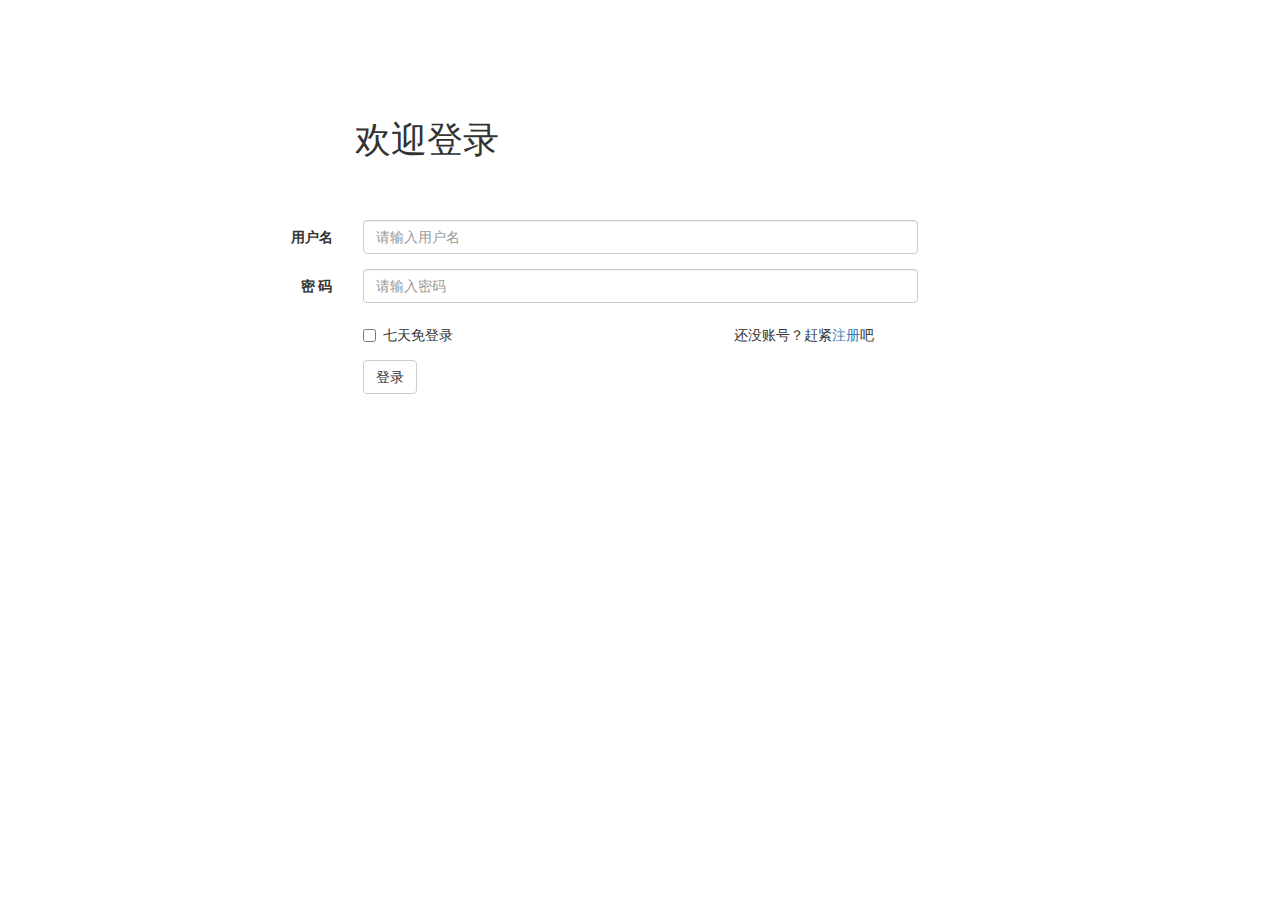
<file: html/login.html>
<!DOCTYPE html>
<html lang="en">
<head>
    <meta charset="UTF-8">
    <meta name="viewport" content="width=device-width, initial-scale=1.0">
    <meta http-equiv="X-UA-Compatible" content="ie=edge">
    <title>登录</title>
    <link rel="stylesheet" href="../libs/bootcss/css/bootstrap.min.css">
    <link rel="stylesheet" href="../css/form.css">
</head>
<body>
    <div class="container form-user">
        <h1 class="col-sm-offset-3">欢迎登录</h1>
        <form class="form-horizontal">
                <div class="form-group">
                  <label for="inputEmail3" class="col-sm-3 control-label">用户名</label>
                  <div class="col-sm-6">
                    <input type="email" class="form-control" id="inputEmail3" placeholder="请输入用户名">
                  </div>
                </div>
                <div class="form-group">
                  <label for="inputPassword3" class="col-sm-3 control-label">密  码</label>
                  <div class="col-sm-6">
                    <input type="password" class="form-control" id="inputPassword3" placeholder="请输入密码">
                  </div>
                </div>
                <div class="form-group">
                  <div class="col-sm-offset-3 col-sm-6">
                    <div class="checkbox">
                      <label>
                        <input type="checkbox" id="check"> 七天免登录
                      </label>
                      <span class="col-sm-offset-6">还没账号？赶紧<a href="register.html">注册</a>吧</span>
                    </div>

                  </div>
                </div>
                <div class="form-group">
                  <div class="col-sm-offset-3 col-sm-6">
                    <button type="button" class="btn btn-default" id="loginBtn">登录</button>
                  </div>
                </div>
            </form>
    </div>
    <script src="../libs/tools.js"></script>
    <script src="../js/login.js"></script>
</body>
</html>
</file>
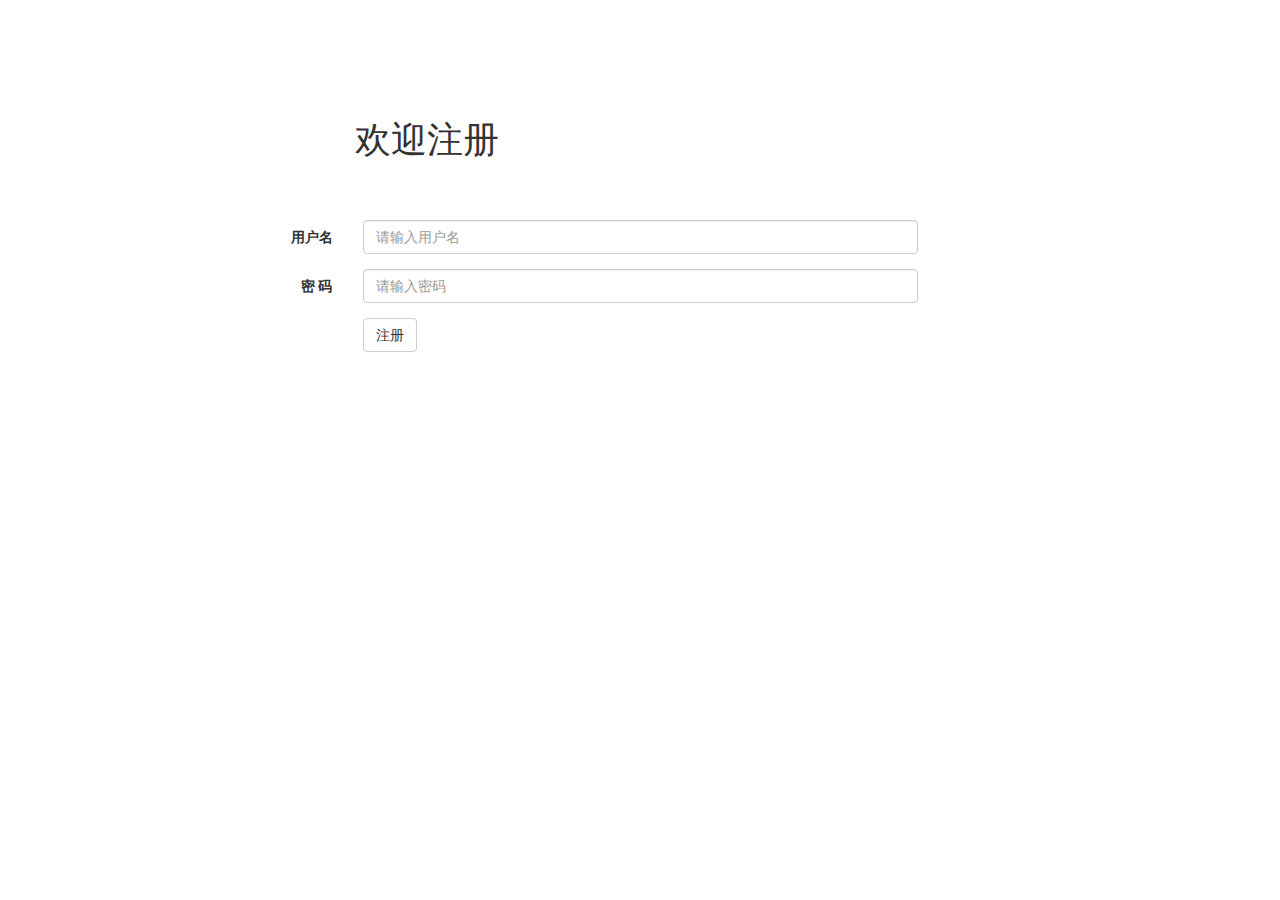
<file: html/register.html>
<!DOCTYPE html>
<html lang="en">
<head>
    <meta charset="UTF-8">
    <meta name="viewport" content="width=device-width, initial-scale=1.0">
    <meta http-equiv="X-UA-Compatible" content="ie=edge">
    <title>注册</title>
    <link rel="stylesheet" href="../libs/bootcss/css/bootstrap.min.css">
    <link rel="stylesheet" href="../css/form.css">
</head>
<body>
    <div class="container form-user">
        <h1 class="col-sm-offset-3">欢迎注册</h1>
        <form class="form-horizontal">
                <div class="form-group">
                  <label for="inputEmail3" class="col-sm-3 control-label">用户名</label>
                  <div class="col-sm-6">
                    <input type="email" class="form-control" id="inputEmail3" placeholder="请输入用户名">
                  </div>
                </div>
                <div class="form-group">
                  <label for="inputPassword3" class="col-sm-3 control-label">密  码</label>
                  <div class="col-sm-6">
                    <input type="password" class="form-control" id="inputPassword3" placeholder="请输入密码">
                  </div>
                </div>
               
                <div class="form-group">
                  <div class="col-sm-offset-3 col-sm-6">
                    <button type="button" class="btn btn-default" id="register">注册</button>
                  </div>
                </div>
              </form>
    </div>
    <script src="../libs/tools.js"></script>
    <script src="../js/register.js"></script>
</body>
</html>
</file>
<file: css/form.css>
.form-user h1{
    padding:100px 0 50px;
}
</file>
